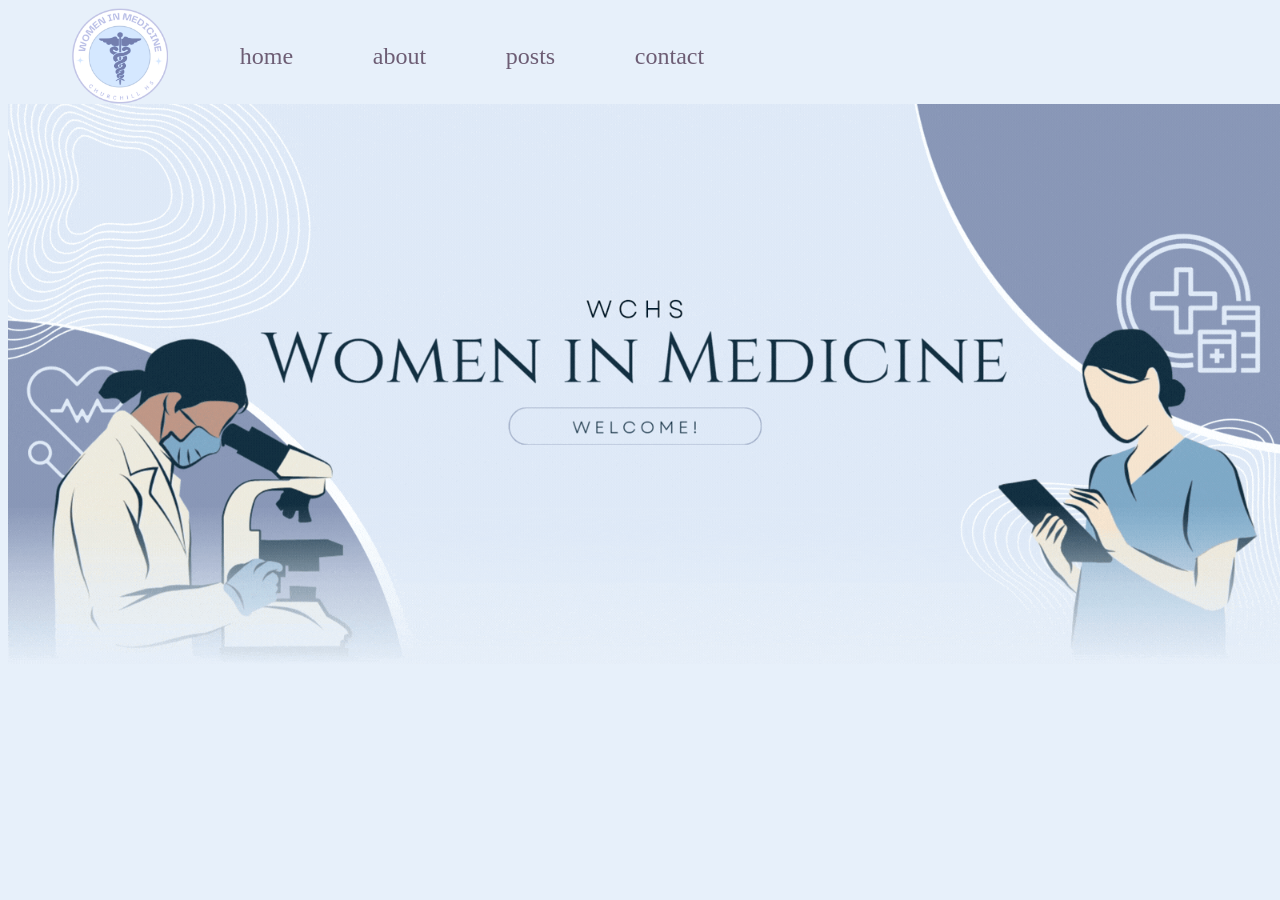
<file: index.html>
<!DOCTYPE html>
<head>
    <title>Home</title>
    <link rel="stylesheet" href="styles.css">
    <script defer src="script.js"></script>
    <link rel="icon" href="graphics/icon.png" type="image/x-icon">
</head>
<html>
    <header id="header">
    </header>
    <body>
        <img id = "homebanner" src="graphics/home_banner.gif" alt="wim banner">
    </body>

    <footer></footer>
</html>
</file>
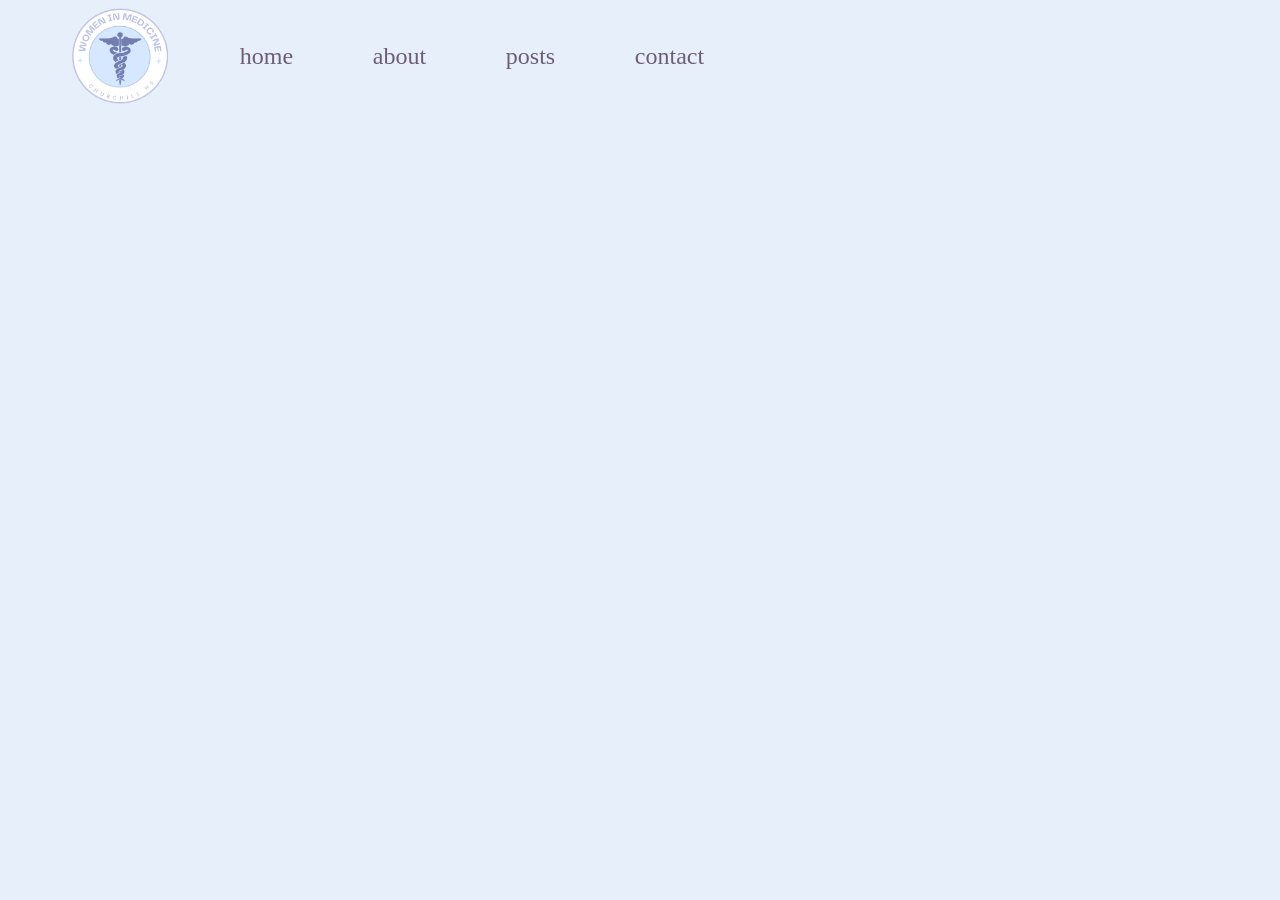
<file: contact.html>
<!DOCTYPE html>
<head>
    <title>Contact</title>
    <link rel="stylesheet" href="styles.css">
    <script defer src="script.js"></script>
    <link rel="icon" href="graphics/icon.png" type="image/x-icon">
</head>
<html>
    <header id="header"></header>
    <body>

    </body>

    <footer></footer>
</html>
</file>
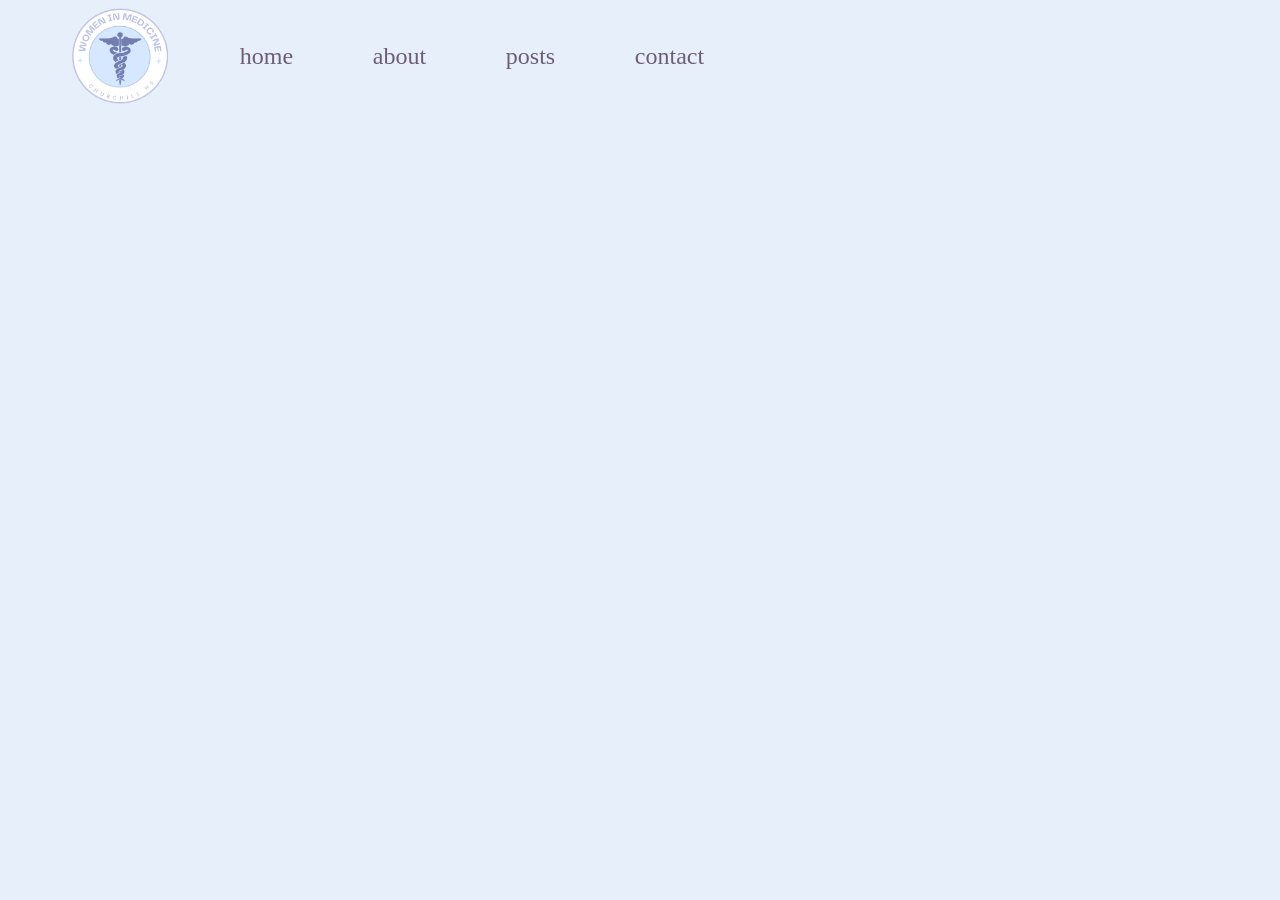
<file: posts.html>
<!DOCTYPE html>
<head>
    <title>Posts</title>
    <link rel="stylesheet" href="styles.css">
    <script defer src="script.js"></script>
    <link rel="icon" href="graphics/icon.png" type="image/x-icon">
</head>
<html>
    <header id="header"></header>
    <body>

    </body>

    <footer></footer>
</html>
</file>
<file: styles.css>
html{
    background-color:#e7f0fa;
}
#homebanner{
    width:100dvw;
}
.nav{
    max-width:50dvw;
    font-size:150%;
    display:flex;
    gap:5dvw;
    padding:0 5dvw;
}
.nav :link{
    text-decoration:none;
    color:rgb(109, 93, 116);
}
.nav :visited{
    text-decoration: none;
}
.nav p{
    margin:auto;
}

@media only screen and ((max-width:768px) or ((min-width: 768px) and (max-width: 1024px))) {
    .nav{
        max-width:80dvw;
        margin:auto;
    }
    
}

.about-sec{
    margin: auto;
}
#abtwwd{
    text-align:right;
}
</file>
